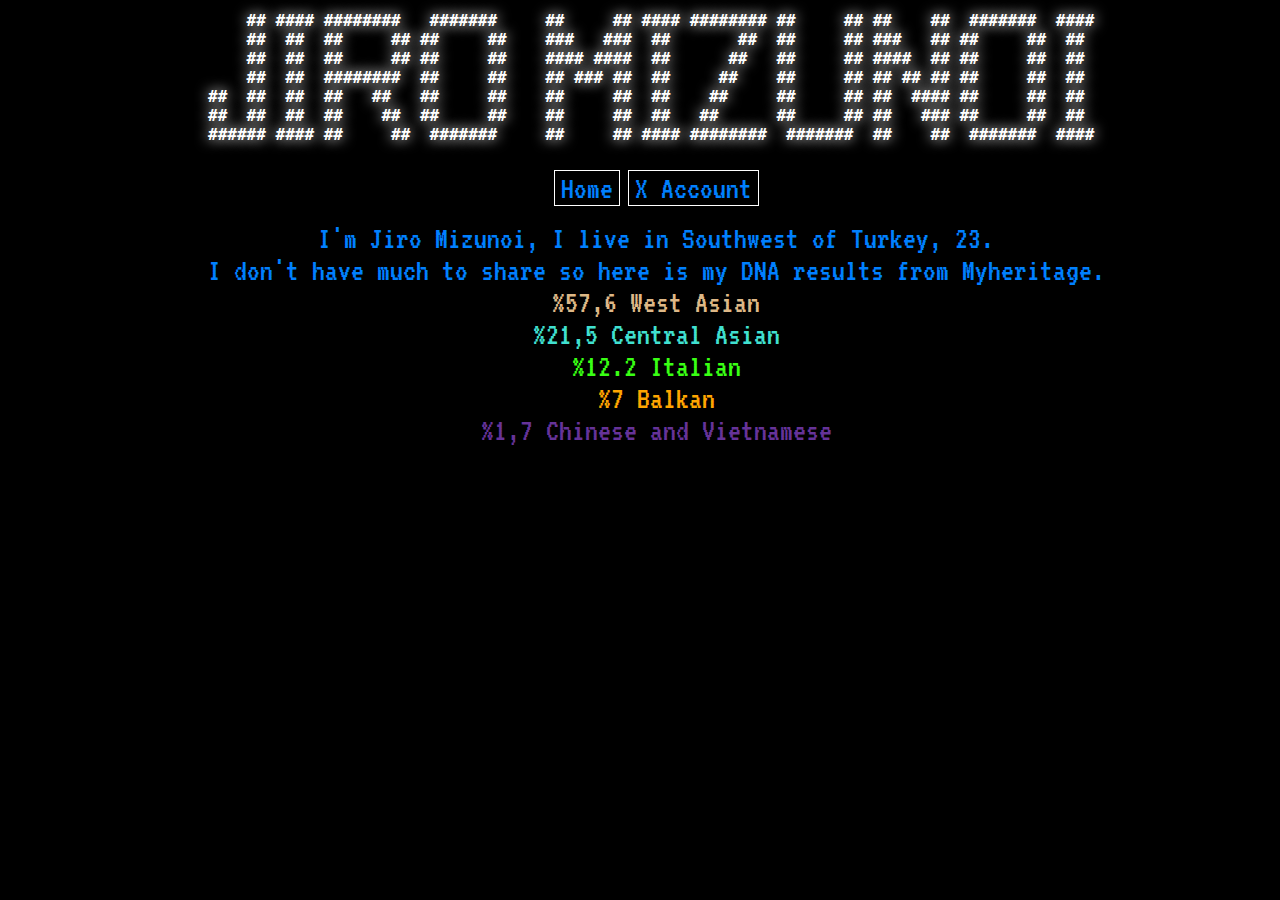
<file: wai/index.html>
<html lang="en">

<head>
    <meta charset="UTF-8">
    <meta name="viewport" content="width=device-width, initial-scale=1.0">
    <title>Jiro's Journal</title>
    <link rel="stylesheet" href="/styles.css?ver=25">
    <link rel="icon" href="https://i.ibb.co/Ln61Cqb/favicon.jpg" type="image/x-icon">
</head>
<body>
<h1>
<pre>
    ## #### ########   #######     ##     ## #### ######## ##     ## ##    ##  #######  #### 
    ##  ##  ##     ## ##     ##    ###   ###  ##       ##  ##     ## ###   ## ##     ##  ##  
    ##  ##  ##     ## ##     ##    #### ####  ##      ##   ##     ## ####  ## ##     ##  ##  
    ##  ##  ########  ##     ##    ## ### ##  ##     ##    ##     ## ## ## ## ##     ##  ##  
##  ##  ##  ##   ##   ##     ##    ##     ##  ##    ##     ##     ## ##  #### ##     ##  ##  
##  ##  ##  ##    ##  ##     ##    ##     ##  ##   ##      ##     ## ##   ### ##     ##  ##  
###### #### ##     ##  #######     ##     ## #### ########  #######  ##    ##  #######  #### 
</pre>                                           
</h1><br>

<a href="https://jiromizunoi.com"><button>Home</button></a>
<a target="_blank" href="https://x.com/JiroMizunoi"><button>X Account</button></a><br>

<span>I'm Jiro Mizunoi, I live in Southwest of Turkey, 23.</span><br>
<span>I don't have much to share so here is my DNA results from Myheritage.</span> <br>
<span style="color: burlywood;">%57,6 West Asian</span><br>
<span style="color: turquoise;">%21,5 Central Asian</span><br>
<span style="color: #39ff14;">%12.2 Italian</span><br>
<span style="color: orange;">%7 Balkan</span><br>
<span style="color: rebeccapurple;">%1,7 Chinese and Vietnamese</span><br>


</p>
</file>
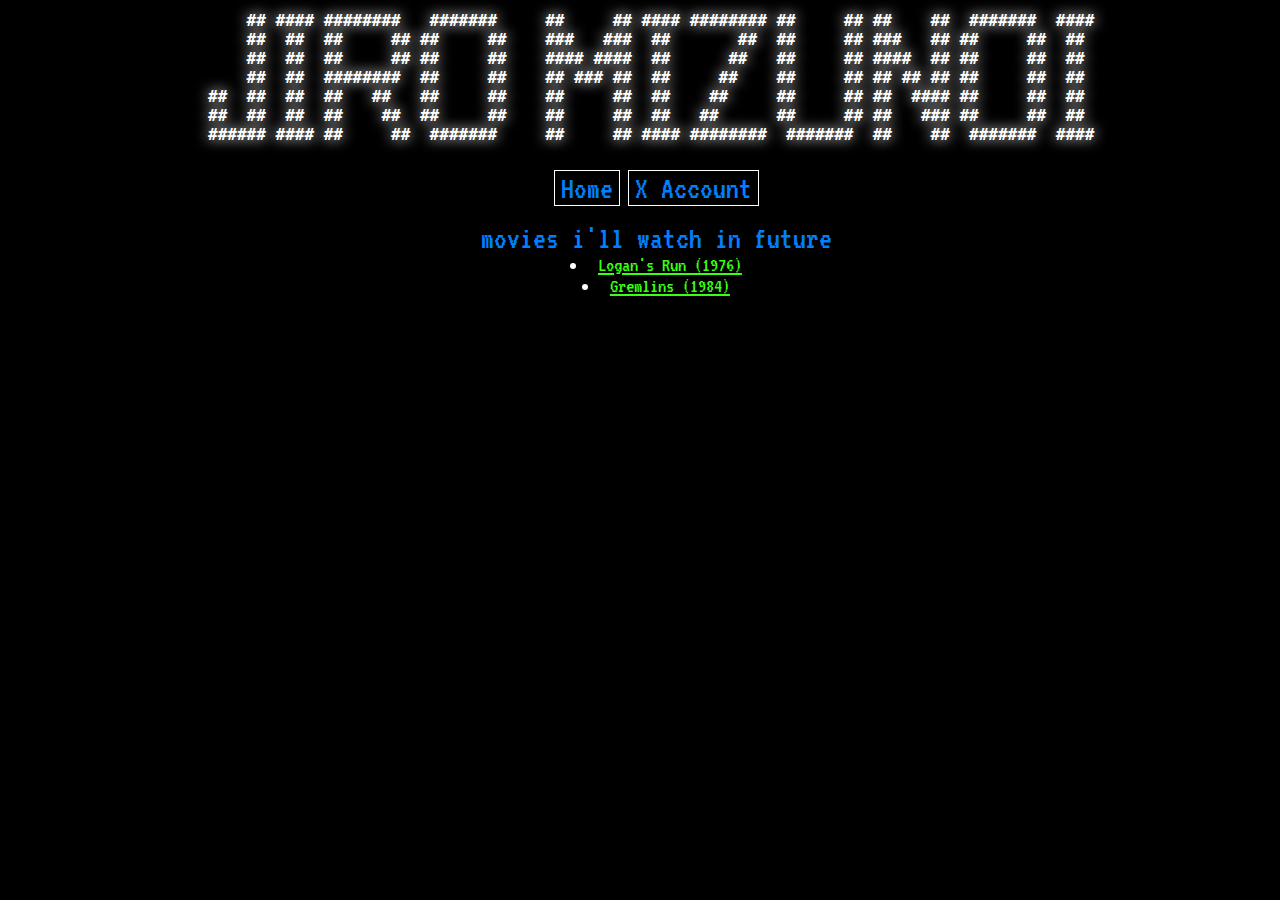
<file: watchlist/index.html>
<html lang="en">
<head>
    <meta charset="UTF-8">
    <meta name="viewport" content="width=device-width, initial-scale=1.0">
    <title>Jiro's Journal</title>
    <link rel="stylesheet" href="/styles.css?ver=25">
    <link rel="icon" href="https://i.ibb.co/Ln61Cqb/favicon.jpg" type="image/x-icon">
</head>
<body>
<h1>
<pre>
    ## #### ########   #######     ##     ## #### ######## ##     ## ##    ##  #######  #### 
    ##  ##  ##     ## ##     ##    ###   ###  ##       ##  ##     ## ###   ## ##     ##  ##  
    ##  ##  ##     ## ##     ##    #### ####  ##      ##   ##     ## ####  ## ##     ##  ##  
    ##  ##  ########  ##     ##    ## ### ##  ##     ##    ##     ## ## ## ## ##     ##  ##  
##  ##  ##  ##   ##   ##     ##    ##     ##  ##    ##     ##     ## ##  #### ##     ##  ##  
##  ##  ##  ##    ##  ##     ##    ##     ##  ##   ##      ##     ## ##   ### ##     ##  ##  
###### #### ##     ##  #######     ##     ## #### ########  #######  ##    ##  #######  #### 
</pre>                                           
</h1><br>

<a href="https://jiromizunoi.com"><button>Home</button></a>
<a target="_blank" href="https://x.com/JiroMizunoi"><button>X Account</button></a><br>

<span>movies i'll watch in future</span>

<li class="liup">
    <a style="text-shadow: none; color: #39ff14;" href="https://letterboxd.com/film/logans-run/" target="_blank">Logan's Run (1976)</a>
</li>

<li>
    <a style="text-shadow: none; color: #39ff14;" href="https://letterboxd.com/film/gremlins/" target="_blank">Gremlins (1984)</a>
</li>
</p>
</file>
<file: styles.css>
@import url('https://fonts.googleapis.com/css2?family=VT323&display=swap');

body {
    background-color: black;
    background-image: radial-gradient(
      rgba(0, 0, 0, 0.815), black 120%
    );
    font-family: "VT323", monospace;
    font-weight: 400;
    font-style: normal;
    height: 100vh;
    margin: 0 auto;
    text-align: center;
    justify-content: center;
    overflow-x: hidden;
    margin-left: 2rem;
    color: white;
    font-size: 1.3rem;
    text-shadow: 0 0 14px #ffffff;
    &::after {
      content: "";
      position: absolute;
      top: 0;
      left: 0;
      width: 100vw;
      height: 100vh;
      background: repeating-linear-gradient(
        0deg,
        rgba(black, 0.15),
        rgba(black, 0.15) 1px,
        transparent 1px,
        transparent 2px
      );
      pointer-events: none;
    }
  }
  ::selection {
    background: #040505;
    text-shadow: none;
  }
  pre {
    margin: 0;
  }

  h1{
    font-size: 1rem;
    display: inline-block;
  }

  h2{
    text-shadow: 0 0 14px #4afc3a;
    color: #39ff14;
  }

  p{
    color: #0080FF;
    font-size: 2rem;
    display: inline-block;
    text-shadow: none;
  }

  span{
    font-size: 2rem;
    color: #0080FF;
    text-shadow: none;
  }

  p:hover{
    text-decoration: underline;
  }

  .blogdir{
    text-decoration: none;
    display: inline-block;
  }
  
  .bheader p{
    text-decoration: none;
  }

  .bheader{
    text-shadow: 0 0 14px #4afc3a;
    font-size: 2rem;
    color: #39ff14;
    margin: 0;
    text-decoration: none;
  }

  .bheader:hover{
    font-size: 2.2rem;
  }

  button{
    margin-top: 1rem;
    margin-bottom: 1rem;
    border: 1px solid white;
    background-color: transparent;
    font-family: "VT323", monospace;
    color: #0080FF;
    font-size: 2rem;
  }

  button:hover{
    cursor: pointer;
    background-color: #0080FF;
    color: white;
  }

  img{
    height: 25rem;
    margin-bottom: 2rem;
  }

  #marsTime {
    font-size: 2rem;
}

#marsWeather {
  font-size: 2rem;
}
</file>
